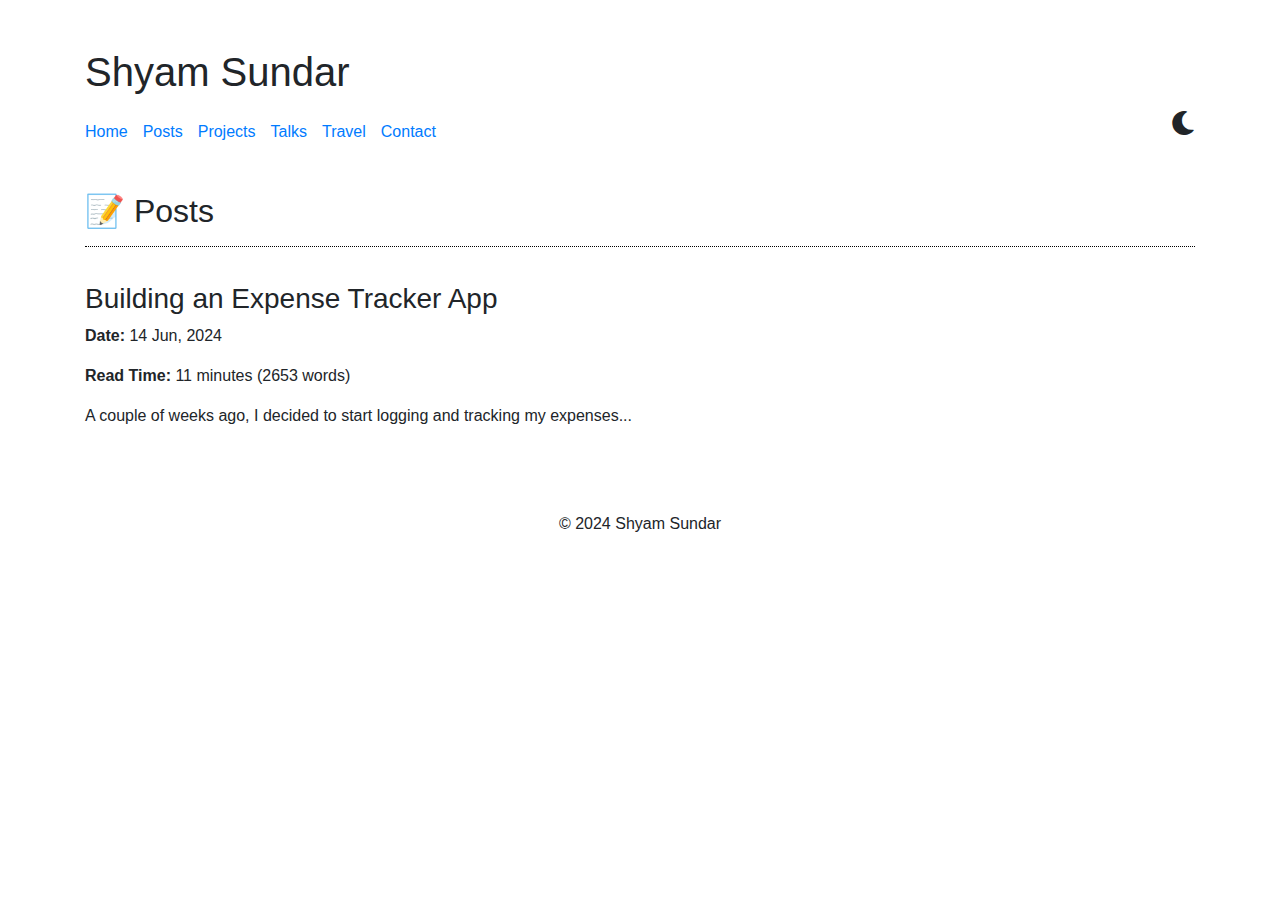
<file: post1.html>
<!DOCTYPE html>
<html lang="en">
<head>
    <meta charset="UTF-8">
    <meta name="viewport" content="width=device-width, initial-scale=1.0">
    <title>Shyam Sundar</title>
    
    <link rel="stylesheet" href="styles.css">
    <link href="https://stackpath.bootstrapcdn.com/bootstrap/4.5.2/css/bootstrap.min.css" rel="stylesheet">
    <link href="https://cdnjs.cloudflare.com/ajax/libs/font-awesome/5.15.4/css/all.min.css" rel="stylesheet">
</head>
<body>
    <div class="container content-container mt-5">
        <h1>Shyam Sundar</h1>
        <div class="nav-wrapper">
            <nav class="mt-3">
                <ul class="nav">
                    <li class="nav-item">
                        <a class="nav-link" href="#" id="home-link">Home</a>
                    </li>
                    <li class="nav-item">
                        <a class="nav-link" href="#" id="posts-link">Posts</a>
                    </li>
                    <li class="nav-item">
                        <a class="nav-link" href="#" id="projects-link">Projects</a>
                    </li>
                    <li class="nav-item">
                        <a class="nav-link" href="#" id="talks-link">Talks</a>
                    </li>
                    <li class="nav-item">
                        <a class="nav-link" href="#" id="travel-link">Travel</a>
                    </li>
                    <li class="nav-item">
                        <a class="nav-link" href="#" id="contact-link">Contact</a>
                    </li>
                </ul>
            </nav>

            <!-- Theme toggle button (Sun/Moon icon) -->
            <div class="theme-toggle">
                <i class="fas fa-moon" id="theme-icon"></i>
            </div>
        </div>
    </div>
    <div class="container content-container mt-5" id="posts-content">
        <h2 class="mb-3">📝 Posts</h2>
        <hr class="dotted-line">
    
    <div class="post-content">
        <h3>Building an Expense Tracker App</h3>
        <p><strong>Date:</strong> 14 Jun, 2024</p>
        <p><strong>Read Time:</strong> 11 minutes (2653 words)</p>
        <p>A couple of weeks ago, I decided to start logging and tracking my expenses...</p>
        <!-- <a href="posts.html" id="back-button">Back to Posts</a> Back button -->
    </div>
    </div>
    <footer class="container content-container text-center mt-5">
        <p>&copy; 2024 Shyam Sundar</p>
    </footer>

    <!-- Bootstrap JS and dependencies -->
    <script src="https://code.jquery.com/jquery-3.5.1.slim.min.js"></script>
    <script src="https://cdn.jsdelivr.net/npm/bootstrap@4.5.2/dist/js/bootstrap.bundle.min.js"></script>
    <script>
        document.addEventListener('DOMContentLoaded', () => {
    loadPage('home.html'); // Load home.html by default
});

function loadPage(page) {
    fetch(page)
        .then(response => response.text())
        .then(data => {
            document.getElementById('content-container').innerHTML = data;
            attachEventListeners(); // Call a function to attach listeners here
        })
        .catch(error => console.log('Error loading page:', error));
}
//to toggle between each page
function attachEventListeners() {
    document.getElementById('home-link').addEventListener('click', (e) => {
        e.preventDefault();
        loadPage('home.html');
    });
    document.getElementById('posts-link').addEventListener('click', (e) => {
        e.preventDefault();
        loadPage('posts.html');
    });
    document.getElementById('projects-link').addEventListener('click', (e) => {
        e.preventDefault();
        loadPage('projects.html');
    });
    document.getElementById('talks-link').addEventListener('click', (e) => {
        e.preventDefault();
        loadPage('talks.html');
    });
    document.getElementById('travel-link').addEventListener('click', (e) => {
        e.preventDefault();
        loadPage('travel.html');
    });
    document.getElementById('contact-link').addEventListener('click', (e) => {
        e.preventDefault();
        loadPage('contact.html');
    });
}
    </script>
</body>
</html>
</file>
<file: styles.css>
/* Max width for desktop views */
.content-container {
    max-width: 800px;
    margin: 0 auto; /* Center the container */
}

/* Left-align headers */
h1, h2, nav {
    text-align: left;
}

/* Optional: Limit the size for the profile image */
.profile-image {
    width: 250px;
    height: 250px;
}

/* Light theme styles (default) */
body {
    background-color: white;
    color: black;
    font-family: Arial, sans-serif;
    transition: background-color 0.3s ease, color 0.3s ease;
}

/* Dark theme styles */
body.dark-mode {
    background-color: black;
    color: white;
}

/* Navigation */
nav .nav-link {
    padding: 0; /* Remove left padding */
}

/* Align icon to the right of nav links */
.nav-wrapper {
    display: flex;
    justify-content: space-between;
    align-items: center;
}

/* Align nav links to the left */
nav ul {
    display: flex;
    gap: 15px; /* Adjust gap between links */
}

/* Icon positioning */
.theme-toggle {
    cursor: pointer;
    font-size: 1.5em;
}

/* Hide content by default */
.hidden {
    display: none;
}

/* Styling for posts */
/* Existing Styles */
.post-list {
    list-style-type: none;
    padding: 0;
}

.post-list li {
    display: flex;
    justify-content: flex-start; /* Align items to the left */
    padding: 10px 0;
    border-bottom: 1px solid #ddd;
}

.post-date {
    margin-right: 10px; /* Space between date and title */
}

.post-title {
    text-decoration: none; /* Remove underline */
    color: #007bff; /* Link color */
}

.post-title:hover {
    text-decoration: underline; /* Underline on hover */
}

/* New Styles for Post Content */
.post-content {
    margin-top: 20px;
    padding-bottom: 20px;
    padding-top: 15px; /* Padding above the post content */
}

.post-header {
    display: flex;
    justify-content: space-between;
    align-items: center;
    margin-bottom: 10px; /* Space between header and post content */
}

.post-header .post-date {
    flex: 1;
    text-align: left;
    font-style: italic;
    margin-right: 20px;
    color: #555; /* Lighter color for date */
}

.post-header .post-read-time {
    flex: 1;
    text-align: right;
    font-style: italic;
    color: #555; /* Lighter color for read time */
}


/* Scroll to Top Button */
#scrollToTopBtn {
    display: none; /* Hidden by default */
    position: fixed;
    bottom: 20px; /* Adjust as needed */
    right: 40px; /* Adjust as needed */
    margin: 20px auto; /* Center horizontally */
    font-size: 25px; /* Font size for text */
    background-color: transparent; /* Button background color */
    border-color: transparent;    
    color:#007bff;
}

/*Styling for Talks */
.dotted-line {
    border-top: 1px dotted #000;
    margin-bottom: 20px;
}

.talks-section h3 {
    font-weight: bold;
    margin-top: 30px;
}
.talks-section{
    font-family: IBM Plex sans-serif;
    font-size: 16px;
}
.talks-list li {
    margin-bottom: 15px;
}

.talks-list a {
    font-weight: bold;
    text-decoration: none;
    color: #007bff;
}

.talks-list p {
    /* margin: 5px 0 0 0; */
    color: #555;
}
</file>
